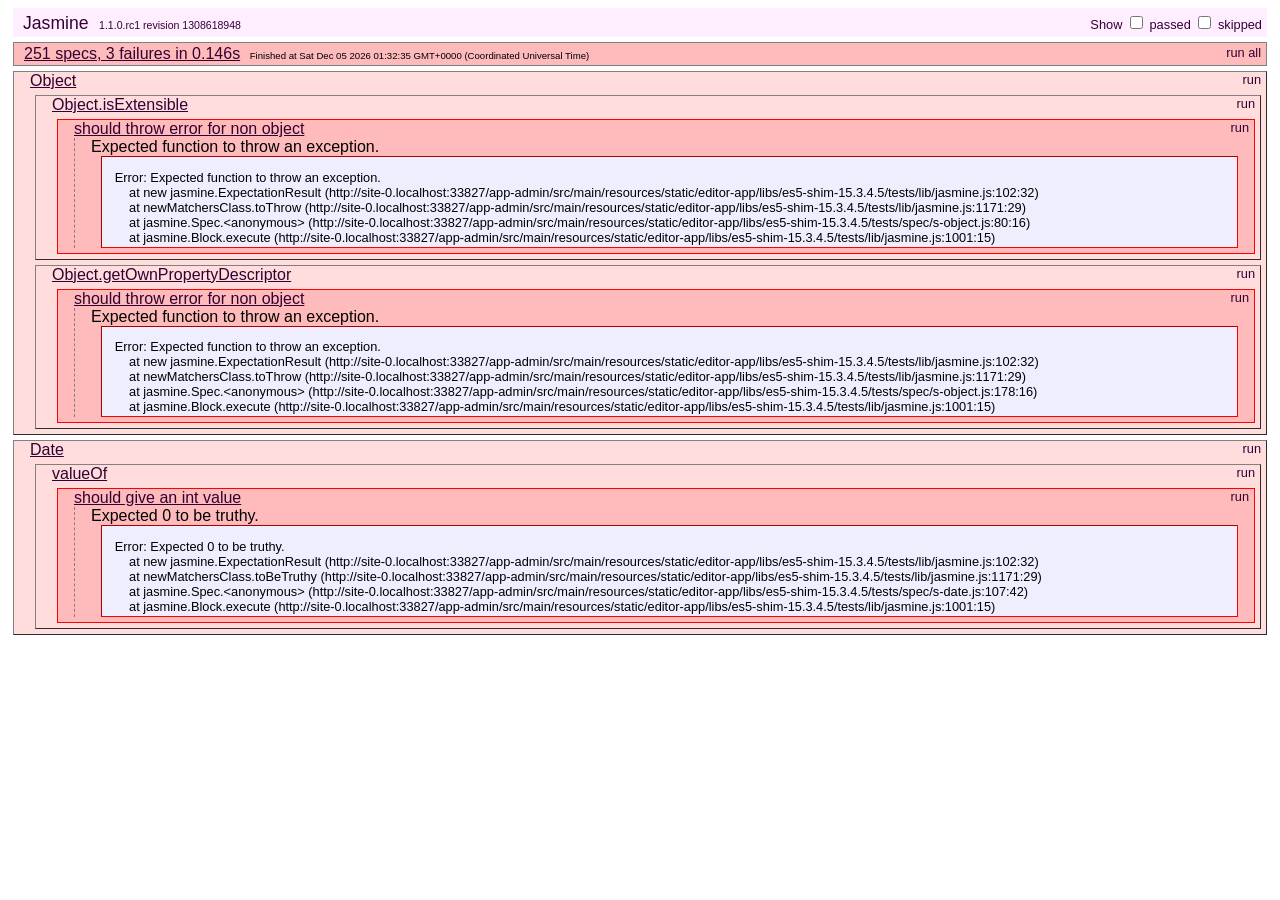
<file: app-admin/src/main/resources/static/editor-app/libs/es5-shim-15.3.4.5/tests/index.html>
<!DOCTYPE HTML>
<html>
<head>
	<title>Jasmine Spec Runner</title>

	<link rel="shortcut icon" type="image/png" href="lib/jasmine_favicon.png">

	<link rel="stylesheet" type="text/css" href="lib/jasmine.css">
	<script type="text/javascript" src="lib/jasmine.js"></script>
	<script type="text/javascript" src="lib/jasmine-html.js"></script>
	<script type="text/javascript" src="lib/json2.js"></script>

	<!-- include helper files here... -->
	<script src="helpers/h.js"></script>
	<script src="helpers/h-kill.js"></script>
	<script src="helpers/h-matchers.js"></script>

	<!-- include source files here... -->
	<script src="../es5-shim.js"></script>
    <script src="../es5-sham.js"></script>

	<!-- include spec files here... -->
	<script src="spec/s-array.js"></script>
	<script src="spec/s-function.js"></script>
	<script src="spec/s-string.js"></script>
	<script src="spec/s-object.js"></script>
	<script src="spec/s-number.js"></script>
	<script src="spec/s-date.js"></script>


	<script type="text/javascript">
		(function() {
			var jasmineEnv = jasmine.getEnv();
			jasmineEnv.updateInterval = 1000;

			var trivialReporter = new jasmine.TrivialReporter();

			jasmineEnv.addReporter(trivialReporter);

			jasmineEnv.specFilter = function(spec) {
				return trivialReporter.specFilter(spec);
			};

			var currentWindowOnload = window.onload;

			window.onload = function() {
				if (currentWindowOnload) {
					currentWindowOnload();
				}
				execJasmine();
			};

			function execJasmine() {
				jasmineEnv.execute();
			}

		})();
	</script>

</head>

<body>
</body>
</html>
</file>
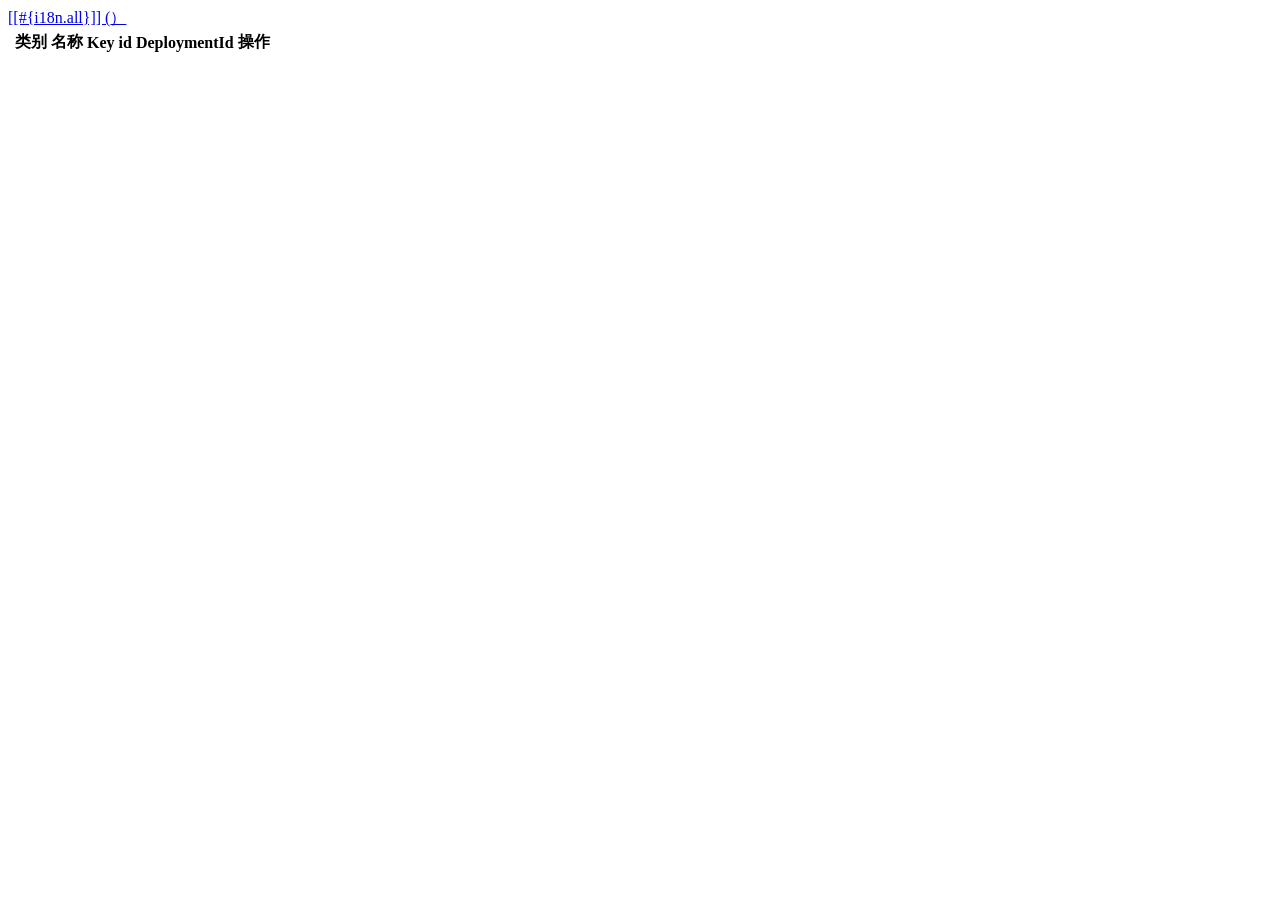
<file: app-admin/src/main/resources/templates/activiti/deployList.html>
<!DOCTYPE html>
<html lang="en" xmlns:th="http://www.thymeleaf.org" xmlns:secure="http://dev.booktable.cn/thymeleaf/shiro">
<head>
    <meta charset="UTF-8">
    <title></title>
    <th:block th:replace="fragments/headTag2 ::style "></th:block>
</head>
<body>
<div class="page-navs bg-white">
    <div class="nav-scroller">
        <div class="nav nav-tabs nav-line nav-color-primary d-flex align-items-center justify-contents-center w-100">
            <a class="nav-link active show" data-toggle="tab" href="#listTab">[[#{i18n.all}]]
                (<span class="count ml-1 pager_totalnum"></span>）
            </a>



        </div>
    </div>
</div>
<div class="page-inner">
    <div class="tab-content">
        <div class="tab-pane in active" id="listTab">
            <div class="card">
                <div class="card-header">



                </div>

                <div class="card-body table-responsive" id="datalist">
                    <table   class="table table-hover" >
                        <thead>
                        <tr>
                            <th data-th-width="80px" th:text="#{i18n.serial}"></th>
                            <th  >类别</th>
                            <th >名称</th>
                            <th >Key</th>
                            <th >id</th>
                            <th >DeploymentId</th>
                            <th data-th-width="120px" th:text="#{i18n.actions}">操作</th>
                        </tr>
                        </thead>
                        <tbody>

                        <tr th:each="modelObj,status: ${pagedata?.page}">
                            <td th:text="${ status.index +1}"></td>
                            <td th:text="${modelObj?.category}" th:onclick="viewImage('[[${modelObj?.id}]]')" ></td>
                            <td th:text="${modelObj?.name}"></td>
                            <td th:text="${modelObj?.key}"></td>
                            <td th:text="${modelObj?.id}"></td>
                            <td th:text="${modelObj?.deploymentId}"></td>

                        </tr>

                        </tbody>
                    </table>

                </div>

            </div>
        </div>




    </div>
</div>
<!--select2-->
<!---->

<th:block th:replace="fragments/headTag2 ::script "></th:block>
<script type="text/javascript">

    function viewImage(id) {
        window.open("imageProcess?id="+id);
    }

</script>

</body>
</html>
</file>
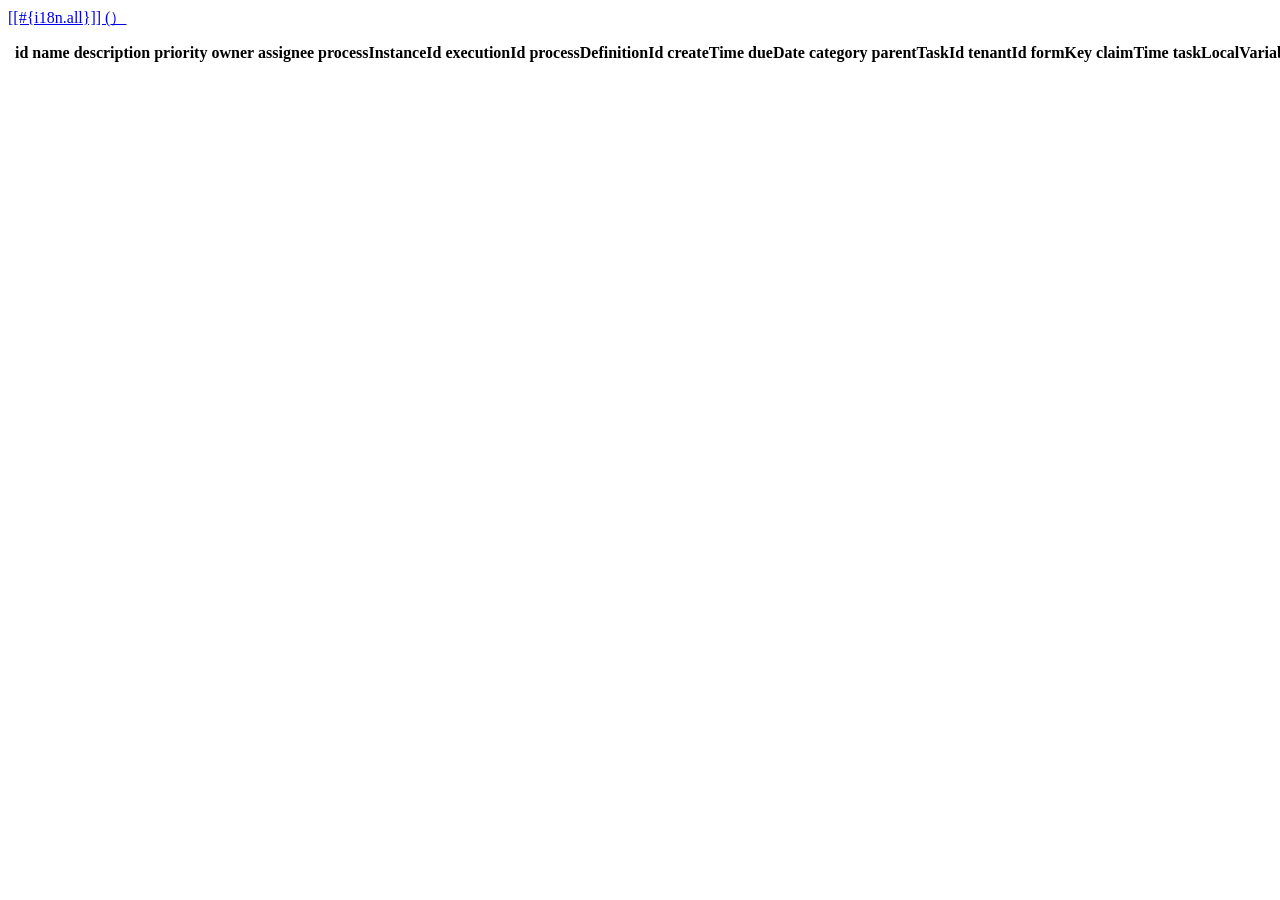
<file: app-admin/src/main/resources/templates/activiti/instanceList.html>
<!DOCTYPE html>
<html lang="en" xmlns:th="http://www.thymeleaf.org" xmlns:secure="http://dev.booktable.cn/thymeleaf/shiro">
<head>
    <meta charset="UTF-8">
    <title></title>
    <th:block th:replace="fragments/headTag2 ::style "></th:block>
</head>
<body>
<div class="page-navs bg-white">
    <div class="nav-scroller">
        <div class="nav nav-tabs nav-line nav-color-primary d-flex align-items-center justify-contents-center w-100">
            <a class="nav-link active show" data-toggle="tab" href="#listTab">[[#{i18n.all}]]
                (<span class="count ml-1 pager_totalnum"></span>）
            </a>



        </div>
    </div>
</div>
<div class="page-inner">
    <div class="tab-content">
        <div class="tab-pane in active" id="listTab">
            <div class="card">


                <div class="card-body table-responsive" id="datalist">
                    <table   class="table table-hover" >
                        <thead>
                        <tr>
                            <th data-th-width="80px" th:text="#{i18n.serial}"></th>
                            <th >id</th>
                            <th >name</th>
                            <th >description</th>
                            <th >priority</th>
                            <th >owner</th>
                            <th >assignee</th>
                            <th >processInstanceId</th>
                            <th >executionId</th>
                            <th >processDefinitionId</th>
                            <th >createTime</th>
                            <th >dueDate</th>
                            <th >category</th>
                            <th >parentTaskId</th>
                            <th >tenantId</th>
                            <th >formKey</th>
                            <th >claimTime</th>
                            <th >taskLocalVariables</th>
                            <th >processVariables</th>
                            <th data-th-width="120px" th:text="#{i18n.actions}">操作</th>
                        </tr>
                        </thead>
                        <tbody>

                        <tr th:each="modelObj,status: ${taskList}">
                            <td th:text="${ status.index +1}"></td>
                            <td th:text="${modelObj?.id}"></td>
                            <td th:text="${modelObj?.name}"></td>
                            <td th:text="${modelObj?.description}"></td>
                            <td th:text="${modelObj?.priority}"></td>
                            <td th:text="${modelObj?.owner}"></td>
                            <td th:text="${modelObj?.assignee}"></td>
                            <td th:text="${modelObj?.processInstanceId}"></td>
                            <td th:text="${modelObj?.executionId}"></td>
                            <td th:text="${#dates.format(modelObj?.createTime,'yyyy-MM-dd HH:mm')}"></td>
                            <td th:text="${#dates.format(modelObj?.dueDate,'yyyy-MM-dd HH:mm')}"></td>
                            <td th:text="${modelObj?.category}"></td>
                            <td th:text="${modelObj?.parentTaskId}"></td>
                            <td th:text="${modelObj?.tenantId}"></td>
                            <td th:text="${modelObj?.formKey}"></td>
                            <td  th:text="${#dates.format(modelObj?.claimTime,'yyyy-MM-dd HH:mm')}"></td>
                            <td th:text="${modelObj?.taskLocalVariables}"></td>
                            <td th:text="${modelObj?.processVariables}"></td>
                        </tr>

                        </tbody>
                    </table>

                </div>
                <div class="card-footer">
                    <iframe th:src="@{/activiti/imageProcess?id={id}(id=${#request.getParameter('bizkey')})}"  style="width:100%; height: 550px; " frameborder="0" />
                </div>

            </div>
        </div>




    </div>
</div>
<!--select2-->
<!---->

<th:block th:replace="fragments/headTag2 ::script "></th:block>
<script type="text/javascript">

</script>

</body>
</html>
</file>
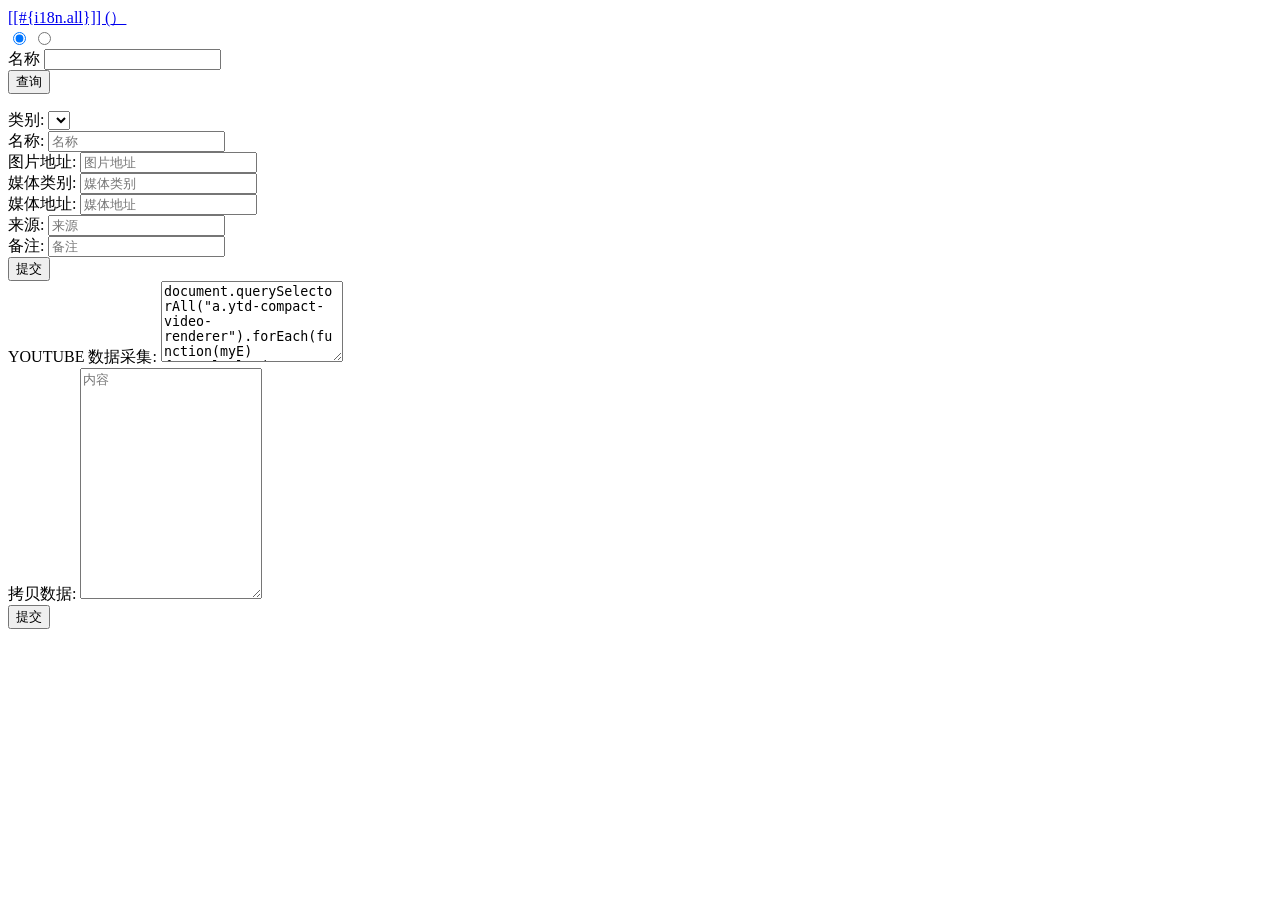
<file: app-admin/src/main/resources/templates/elasticsearch/query.html>
<!DOCTYPE html>
<html lang="en" xmlns:th="http://www.thymeleaf.org" xmlns:secure="http://dev.booktable.cn/thymeleaf/shiro">
<head>
    <meta charset="UTF-8">
    <title></title>
    <th:block th:replace="fragments/headTag2 ::style "></th:block>
</head>
<body>
<div class="page-navs bg-white">
    <div class="nav-scroller">
        <div class="nav nav-tabs nav-line nav-color-primary d-flex align-items-center justify-contents-center w-100">
            <a class="nav-link active show" data-toggle="tab" href="#listTab">[[#{i18n.all}]]
                (<span class="count ml-1 pager_totalnum"></span>）
            </a>

            <div class="selectgroup ml-auto">
                <label class="selectgroup-item" onclick="swithViewType('1')">
                    <input type="radio" name="icon-input" value="1" class="selectgroup-input"
                           checked="">
                    <span class="selectgroup-button selectgroup-button-icon"><i
                            class="fa fas fa-th"></i></span>
                </label>
                <label class="selectgroup-item" onclick="swithViewType('2')">
                    <input type="radio" name="icon-input" value="2" class="selectgroup-input">
                    <span class="selectgroup-button selectgroup-button-icon"><i class="fas fa-th-list"></i></span>
                </label>

            </div>

        </div>
    </div>
</div>
<div class="page-inner">
    <div class="tab-content">
        <div class="tab-pane in active" id="listTab">
            <div class="card">
                <div class="card-header">


                    <form id="form_1" name="form" onsubmit="return queryStart()" method="post" class="form-inline">
                        <input type="hidden" name="pageIndex" value="1" id="pageIndex">
                        <input type="hidden" name="pageSize" value="20">
                        <input type="hidden" id="viewType" name="viewType" value="1">
                        <div class="form-group">
                            <label th:text="#{kids.kidsMediaMetadata.title}">名称</label>
                            <input type="text" class="form-control" name="k">
                        </div>



                        <div>
                            <input type="submit" class="btn btn-primary" id="queryBtn" value="查询"
                                   th:value="#{i18n.query}"/>
                        </div>

                    </form>
                </div>

                <div class="card-body table-responsive" id="datalist"></div>
                <div class="card-footer">
                    <nav aria-label="Page navigation"><ul class="pager pagination"></ul></nav>
                </div>
            </div>
        </div>

        <div id="addTab" class="tab-pane fade">
            <form id="form_add" name="form" method="post">

                <div class="form-group">
                    <label th:text="#{kids.kidsMediaMetadata.categoryId}+':'">类别:</label>

                    <select  name="categoryId" class="select-control form-control">
                        <option th:text="#{i18n.selectPlease}" value=""></option>
                        <th:block th:each="modelObj,status: ${mediaCategoryList}">
                            <option th:value="${modelObj.id}" th:text="${modelObj.title}"
                                    th:selected="${kidsMediaMetadataDo?.categoryId == modelObj.id?true:false}"></option>
                        </th:block>
                    </select>

                </div>
                <div class="form-group">
                    <label th:text="#{kids.kidsMediaMetadata.title}+':'">名称:</label>
                    <input type="text" name="title" placeholder="名称" class="form-control"
                           th:value="${kidsMediaMetadataDo?.title}"/>
                </div>
                <div class="form-group">
                    <label th:text="#{kids.kidsMediaMetadata.imageUrl}+':'">图片地址:</label>
                    <input type="text" name="imageUrl" placeholder="图片地址" class="form-control"
                           th:value="${kidsMediaMetadataDo?.imageUrl}"/>
                </div>
                <div class="form-group">
                    <label th:text="#{kids.kidsMediaMetadata.mediaType}+':'">媒体类别:</label>
                    <input type="text" name="mediaType" placeholder="媒体类别" class="form-control"
                           th:value="${kidsMediaMetadataDo?.mediaType}"/>
                </div>
                <div class="form-group">
                    <label th:text="#{kids.kidsMediaMetadata.mediaUrl}+':'">媒体地址:</label>
                    <input type="text" name="mediaUrl" placeholder="媒体地址" class="form-control"
                           th:value="${kidsMediaMetadataDo?.mediaUrl}"/>
                </div>
                <div class="form-group">
                    <label th:text="#{kids.kidsMediaMetadata.sourceUrl}+':'">来源:</label>
                    <input type="text" name="sourceUrl" placeholder="来源" class="form-control"
                           th:value="${kidsMediaMetadataDo?.sourceUrl}"/>
                </div>
                <div class="form-group">
                    <label th:text="#{kids.kidsMediaMetadata.descs}+':'">备注:</label>
                    <input type="text" name="descs" placeholder="备注" class="form-control"
                           th:value="${kidsMediaMetadataDo?.descs}"/>
                </div>

                <div class="form-group">
                    <input type="hidden" name="id" th:value="${kidsMediaMetadataDo?.id}"/>
                    <input type="button" class="btn btn-primary" onclick='submitFn("add","#form_add")' value="提交"
                           th:value="#{i18n.submit}"/>

                </div>

            </form>
        </div>


        <div id="copyTab" class="tab-pane fade">
            <div class="form-group">
                <label class="form-control">
                    YOUTUBE 数据采集:
                </label>
                <textarea class="form-control" rows="5">document.querySelectorAll("a.ytd-compact-video-renderer").forEach(function(myE){console.log("@@DATA@@ category_id:'-int-1'  create_time:'now()' update_time:'now()' media_url:'-ytb-e-"+myE.getAttribute("href")+"'  source_url:'-ytb-w-"+myE.getAttribute("href")+"' title:\""+myE.querySelectorAll("span#video-title")[0].getAttribute("title")  +"\" image_url:'"+myE.parentElement.parentElement.parentElement.querySelectorAll("img")[0].getAttribute("src")+"'");});</textarea>
            </div>
            <form id="form_copy" name="form" method="post"  >
                <input type="hidden"  name="tableName" placeholder="表名" class="form-control" value="kids_media_metadata" />
                <div class="form-group">
                    <label th:text="#{kids.kidsCopyData.content}+':'">拷贝数据:</label>
                    <textarea name="content" placeholder="内容" class="form-control"  rows="15" ></textarea>
                </div>
                <div class="form-group">
                    <input type="hidden" name="id"/>
                    <input type="button" class="btn btn-primary" onclick='submitFn("../kidsCopyData/add","#form_copy")'  value="提交"
                           th:value="#{i18n.submit}"/>

                </div>

            </form>
        </div>


    </div>
</div>
<!--select2-->
<!---->

<th:block th:replace="fragments/headTag2 ::script "></th:block>


<script type="text/javascript" th:inline="javascript">
    $(function () {
        $("#queryBtn").click(queryStart);

    });

    function swithViewType(value)
    {
        $("#viewType").val(value);
        loadData();
    }
    function editFun(url) {
        openWindow({
            title:/*[[#{i18n.add('')}]]*/"",
            url: url,
            complete: function (resData) {
                loadData();
            }
        });
    }

    function submitFn(url, formobj) {
        loadJsonData({
            url: url, data: $(formobj).serialize(), complete: function (resultData) {
                queryStart();
                alertLayer(resultData.msg);
            }
        });
        // $("#form_1").submit();
    }

    function deleteFun(data) {
        confirmLayer({
            title:/*[[#{i18n.confirm.delete.title}]]*/"确定要删除？",
            msg:/*[[#{i18n.confirm.delete.unrevert}]]*/"删除后数据无法恢复!",
            noTitle:/*[[#{i18n.cancel}]]*/"取消",
            yesTitle:/*[[#{i18n.yes}]]*/"确定", yesFn: function () {
                loadJsonData({
                    url: "delete", data: data, complete: function (resultData) {
                        if (resultData.code) {
                            queryStart();
                        }
                        alertLayer(resultData.msg);
                    }
                });
            }
        });
        return false;
    }

    function loadData() {
        loadTableData({id: "datalist", url: "query", data: $("#form_1").serialize()});
    }

    function queryStart() {
        toPage(1);
        return false;
    }

    function toPage(pageIndex) {
        $("#pageIndex").val(pageIndex);
        loadData();
    }

    function play(id) {
        // openWindow({
        //     title:/*[[#{i18n.add('')}]]*/"",
        //     url: "play/" + id
        // });

        window.parent.loadPlayer("../kids/kidsMediaMetadata/play/" + id);
    }
</script>
</body>
</html>
</file>
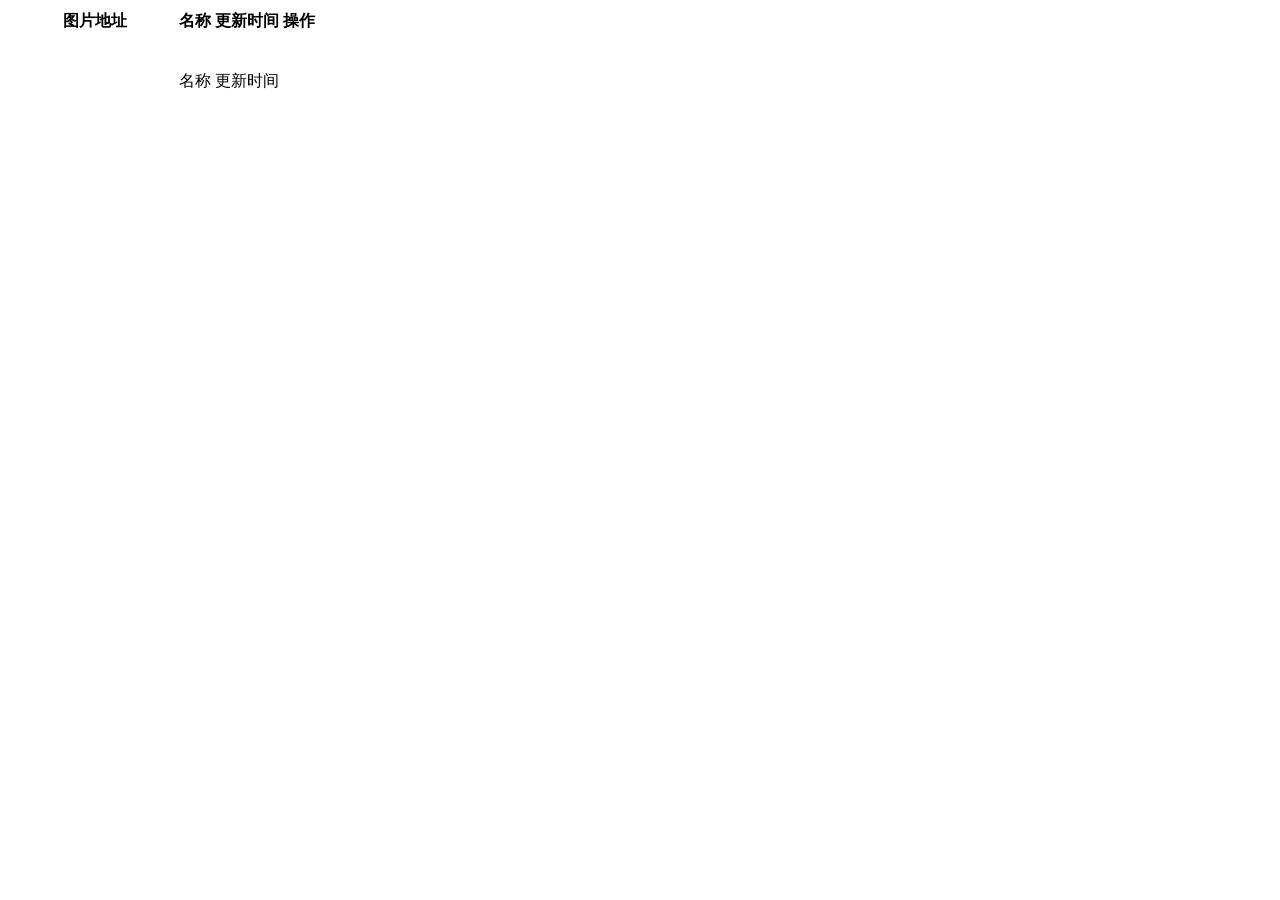
<file: app-admin/src/main/resources/templates/elasticsearch/query_table.html>
<!DOCTYPE html>
<html lang="en" xmlns:th="http://www.thymeleaf.org" xmlns:secure="http://dev.booktable.cn/thymeleaf/shiro">
<head>
    <meta charset="UTF-8">
    <title></title>
    <th:block th:replace="fragments/headTag2 ::style "></th:block>
</head>
<body class="bg-white" >
<div >
        <table   class="table table-hover" >
            <thead>
            <tr>
                <th data-th-width="80px" th:text="#{i18n.serial}"></th>
                <th th:text="#{kids.kidsMediaMetadata.imageUrl}">图片地址</th>
                <th th:text="#{kids.kidsMediaMetadata.title}">名称</th>
                <th th:text="#{kids.kidsMediaMetadata.updateTime}">更新时间</th>
                <th data-th-width="120px" th:text="#{i18n.actions}">操作</th>
            </tr>
            </thead>
            <tbody>

            <tr th:each="modelObj,status: ${pagedata?.page}">
                <td th:text="${pagedata.totalNum - pagedata.startOfPage - status.index }"></td>
                <td ><div style="height: 90px; width: 160px"><img th:onclick="play('[[${modelObj?.id}]]')" class="img-fluid" th:src="${modelObj?.imageUrl}"></div></td>
                <td th:text="${modelObj?.title}">名称</td>
                <td th:text="${modelObj?.updateTime}">更新时间</td>

            </tr>

            </tbody>
        </table>

    <th:block th:replace="fragments/headTag2 ::script "></th:block>


</div>
</body>
</html>
</file>
<file: app-admin/src/main/resources/static/editor-app/libs/es5-shim-15.3.4.5/tests/lib/jasmine.css>
body {
  font-family: "Helvetica Neue Light", "Lucida Grande", "Calibri", "Arial", sans-serif;
}


.jasmine_reporter a:visited, .jasmine_reporter a {
  color: #303; 
}

.jasmine_reporter a:hover, .jasmine_reporter a:active {
  color: blue; 
}

.run_spec {
  float:right;
  padding-right: 5px;
  font-size: .8em;
  text-decoration: none;
}

.jasmine_reporter {
  margin: 0 5px;
}

.banner {
  color: #303;
  background-color: #fef;
  padding: 5px;
}

.logo {
  float: left;
  font-size: 1.1em;
  padding-left: 5px;
}

.logo .version {
  font-size: .6em;
  padding-left: 1em;
}

.runner.running {
  background-color: yellow;
}


.options {
  text-align: right;
  font-size: .8em;
}




.suite {
  border: 1px outset gray;
  margin: 5px 0;
  padding-left: 1em;
}

.suite .suite {
  margin: 5px; 
}

.suite.passed {
  background-color: #dfd;
}

.suite.failed {
  background-color: #fdd;
}

.spec {
  margin: 5px;
  padding-left: 1em;
  clear: both;
}

.spec.failed, .spec.passed, .spec.skipped {
  padding-bottom: 5px;
  border: 1px solid gray;
}

.spec.failed {
  background-color: #fbb;
  border-color: red;
}

.spec.passed {
  background-color: #bfb;
  border-color: green;
}

.spec.skipped {
  background-color: #bbb;
}

.messages {
  border-left: 1px dashed gray;
  padding-left: 1em;
  padding-right: 1em;
}

.passed {
  background-color: #cfc;
  display: none;
}

.failed {
  background-color: #fbb;
}

.skipped {
  color: #777;
  background-color: #eee;
  display: none;
}


/*.resultMessage {*/
  /*white-space: pre;*/
/*}*/

.resultMessage span.result {
  display: block;
  line-height: 2em;
  color: black;
}

.resultMessage .mismatch {
  color: black;
}

.stackTrace {
  white-space: pre;
  font-size: .8em;
  margin-left: 10px;
  max-height: 5em;
  overflow: auto;
  border: 1px inset red;
  padding: 1em;
  background: #eef;
}

.finished-at {
  padding-left: 1em;
  font-size: .6em;
}

.show-passed .passed,
.show-skipped .skipped {
  display: block;
}


#jasmine_content {
  position:fixed;
  right: 100%;
}

.runner {
  border: 1px solid gray;
  display: block;
  margin: 5px 0;
  padding: 2px 0 2px 10px;
}
</file>
